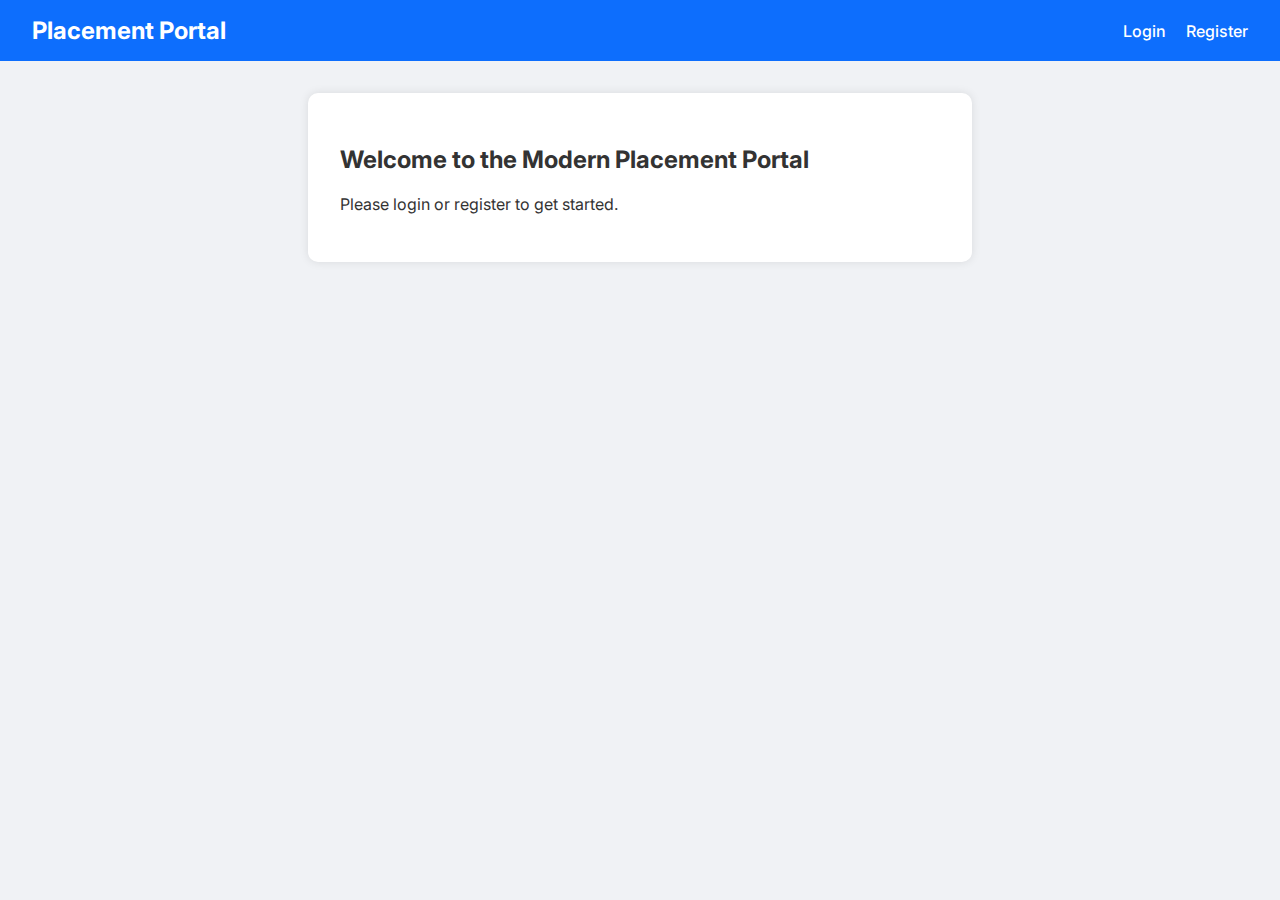
<file: placement-portal/index.html>
<!DOCTYPE html>
<html lang="en">
<head>
  <meta charset="UTF-8">
  <title>Placement Portal</title>
  <link rel="stylesheet" href="assets/css/style.css">
</head>
<body>
  <header>
    <h1>Placement Portal</h1>
    <nav>
      <a href="login.html">Login</a>
      <a href="register.html">Register</a>
    </nav>
  </header>
  <div class="container">
    <h2>Welcome to the Modern Placement Portal</h2>
    <p>Please login or register to get started.</p>
  </div>
</body>
</html>
</file>
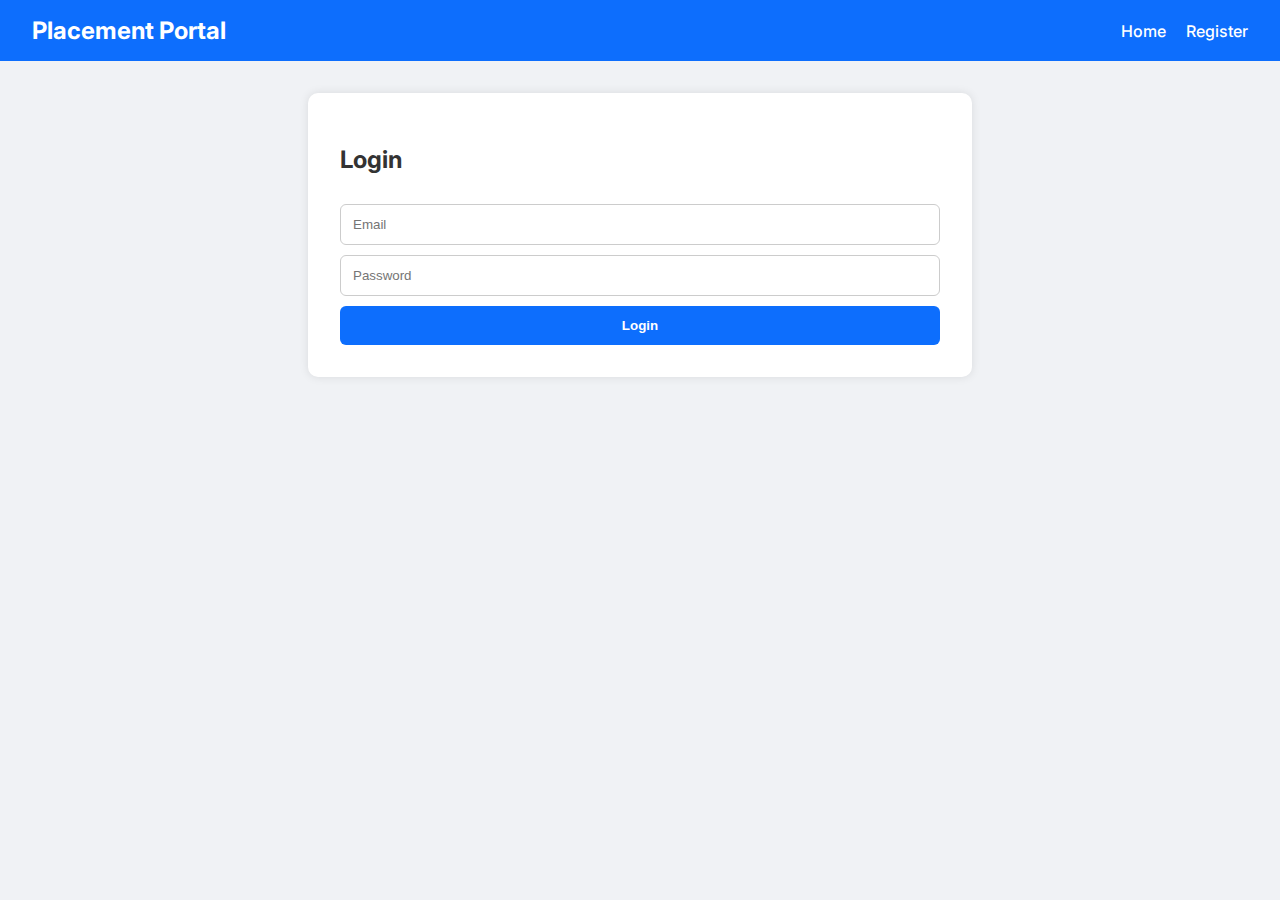
<file: placement-portal/login.html>
<!DOCTYPE html>
<html>
<head>
  <title>Login - Placement Portal</title>
  <link rel="stylesheet" href="assets/css/style.css">
</head>
<body>
  <header>
    <h1>Placement Portal</h1>
    <nav>
      <a href="index.html">Home</a>
      <a href="register.html">Register</a>
    </nav>
  </header>
  <div class="container">
    <h2>Login</h2>
    <form action="php/login.php" method="POST">
      <input type="email" name="email" placeholder="Email" required>
      <input type="password" name="password" placeholder="Password" required>
      <button type="submit">Login</button>
    </form>
  </div>
</body>
</html>
</file>
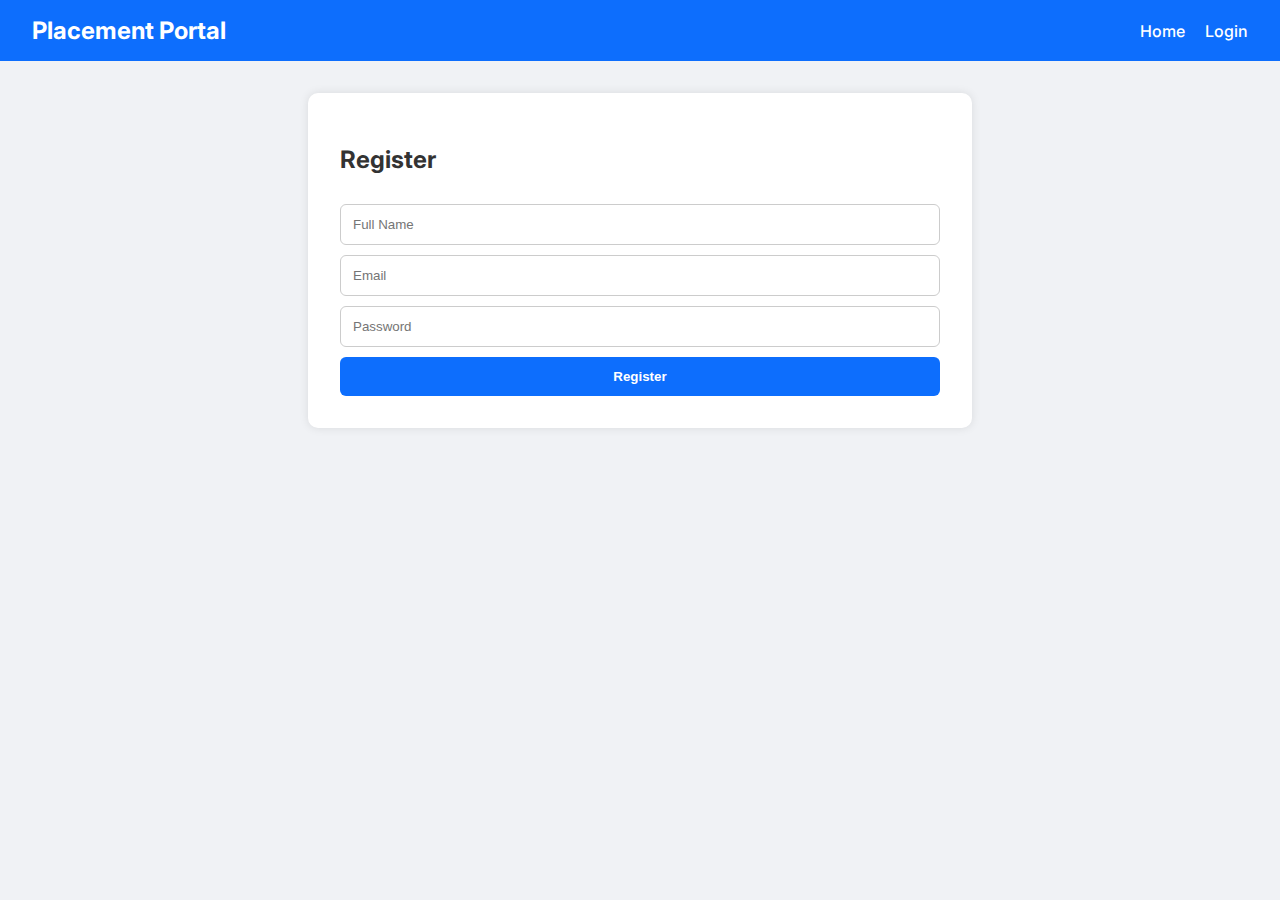
<file: placement-portal/register.html>
<!DOCTYPE html>
<html>
<head>
  <title>Register - Placement Portal</title>
  <link rel="stylesheet" href="assets/css/style.css">
</head>
<body>
  <header>
    <h1>Placement Portal</h1>
    <nav>
      <a href="index.html">Home</a>
      <a href="login.html">Login</a>
    </nav>
  </header>
  <div class="container">
    <h2>Register</h2>
    <form action="php/register.php" method="POST">
      <input type="text" name="name" placeholder="Full Name" required>
      <input type="email" name="email" placeholder="Email" required>
      <input type="password" name="password" placeholder="Password" required>
      <button type="submit">Register</button>
    </form>
  </div>
</body>
</html>
</file>
<file: placement-portal/assets/css/style.css>
@import url('https://fonts.googleapis.com/css2?family=Inter:wght@400;600&display=swap');

body {
  margin: 0;
  font-family: 'Inter', sans-serif;
  background: #f0f2f5;
  color: #333;
}

header {
  background-color: #0d6efd;
  color: white;
  padding: 1rem 2rem;
  display: flex;
  justify-content: space-between;
  align-items: center;
}

header h1 {
  margin: 0;
  font-size: 1.5rem;
}

nav a {
  color: white;
  margin-left: 1rem;
  text-decoration: none;
  font-weight: 500;
}

nav a:hover {
  text-decoration: underline;
}

.container {
  max-width: 600px;
  margin: 2rem auto;
  background: white;
  padding: 2rem;
  border-radius: 10px;
  box-shadow: 0 0 10px rgba(0,0,0,0.1);
}

form input, form button {
  width: 100%;
  padding: 12px;
  margin-top: 10px;
  border-radius: 6px;
  border: 1px solid #ccc;
  box-sizing: border-box;
}

form button {
  background-color: #0d6efd;
  color: white;
  border: none;
  cursor: pointer;
  font-weight: 600;
  transition: background 0.3s ease;
}

form button:hover {
  background-color: #0b5ed7;
}
</file>
